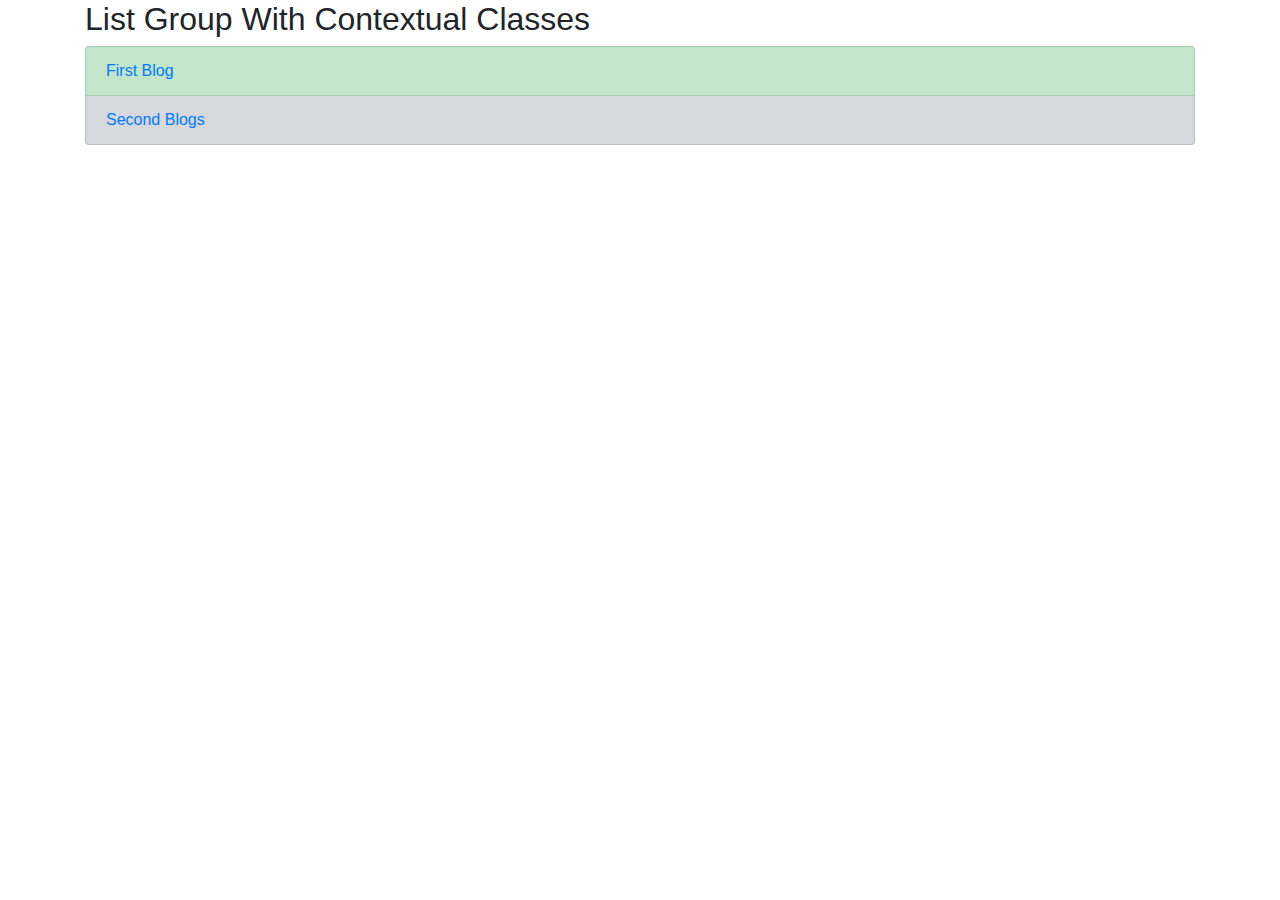
<file: blogs.html>
<!DOCTYPE html>
<html lang="en">
<head>
  <title>Bootstrap Example</title>
  <meta charset="utf-8">
  <meta name="viewport" content="width=device-width, initial-scale=1">
  <link rel="stylesheet" href="https://cdn.jsdelivr.net/npm/bootstrap@4.6.2/dist/css/bootstrap.min.css">
  <script src="https://cdn.jsdelivr.net/npm/jquery@3.7.1/dist/jquery.slim.min.js"></script>
  <script src="https://cdn.jsdelivr.net/npm/popper.js@1.16.1/dist/umd/popper.min.js"></script>
  <script src="https://cdn.jsdelivr.net/npm/bootstrap@4.6.2/dist/js/bootstrap.bundle.min.js"></script>
</head>
<body>

<div class="container">
  <h2>List Group With Contextual Classes</h2>
  <ul class="list-group">
    <li class="list-group-item list-group-item-success"><a href="http://127.0.0.1:5500/display-markdown-master/index.html?blogs=README.md"> First Blog </a></li>
    <li class="list-group-item list-group-item-secondary"><a href="./index.html?blogs=devops.md"> Second Blogs</a></li>
    
  </ul>
</div>

</body>
</html>
</file>
